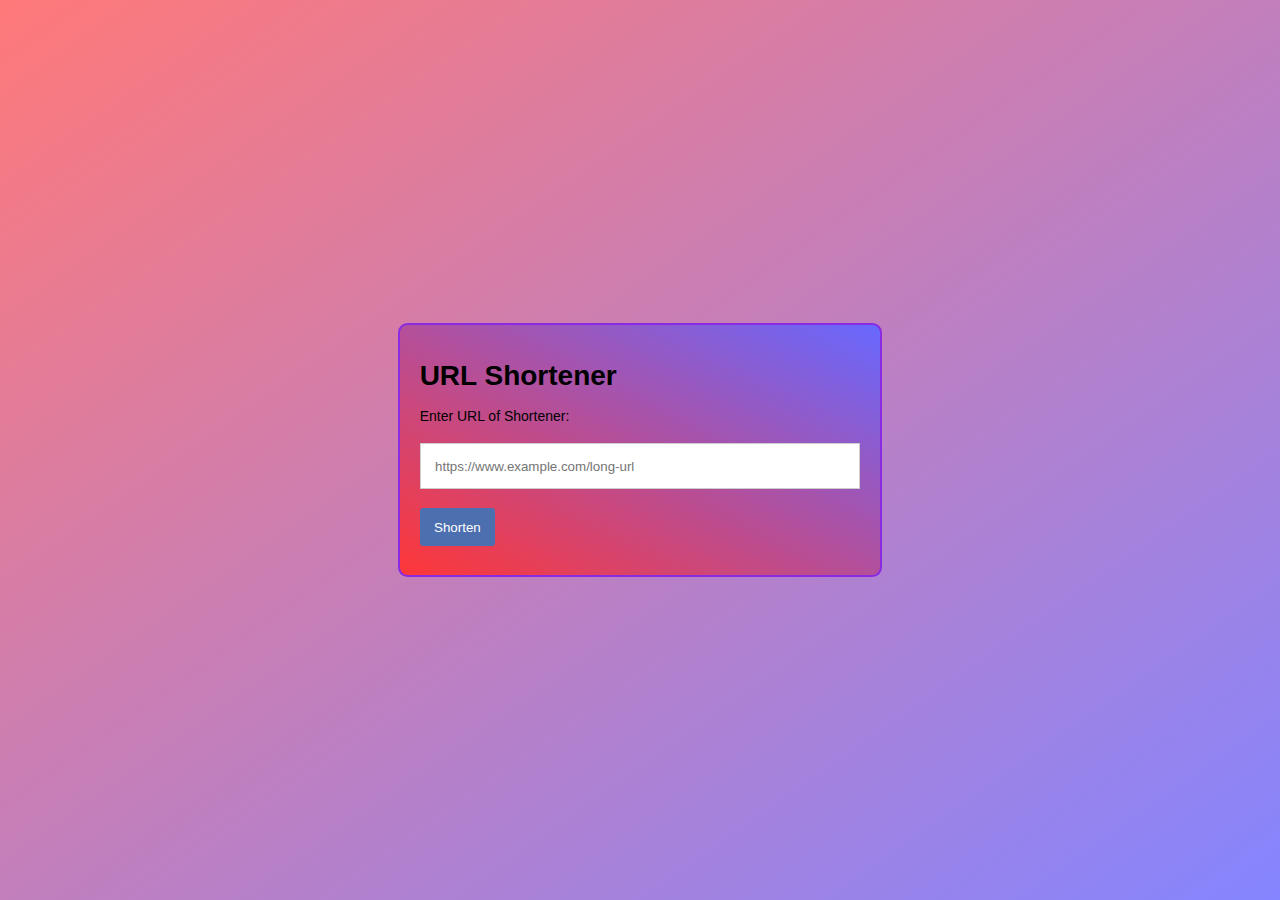
<file: url shorten/index.html>
<!DOCTYPE html>
<html lang="en">
<head>
    <meta charset="UTF-8">
    <meta name="viewport" content="width=device-width, initial-scale=1.0">
    <title>URL Shortener</title>
    <link rel="stylesheet" href="style.css">
</head>
<body>
    <div class="container">
        <h1>URL Shortener</h1>
        <label for="url">Enter URL of Shortener: </label>
        <input type="text" name="" id="url" placeholder="https://www.example.com/long-url">
        <button onclick="shortenURL()">Shorten</button>
        <div id="result"></div>
    </div>

    <script src="script.js"></script>
</body>
</html>
</file>
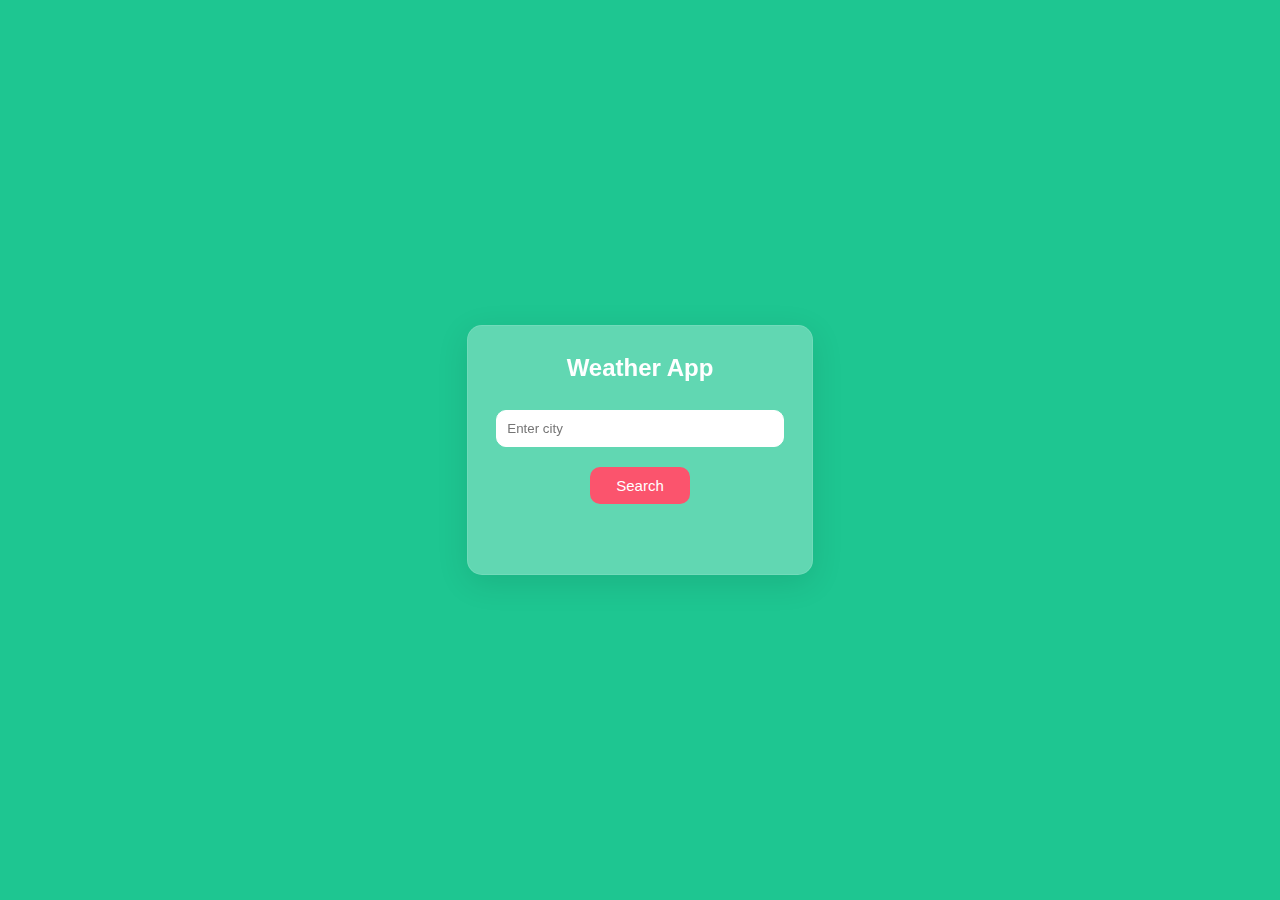
<file: WeatherApplication/index.html>
<!DOCTYPE html>
<html lang="en">
<head>
    <meta charset="UTF-8">
    <meta name="viewport" content="width=device-width, initial-scale=1.0">
    <title>Weather App</title>
    <link rel="stylesheet" href="style.css">
</head>
<body>
    <div id="weather-container">
        <h2>Weather App</h2>
        <input type="text" id="city" placeholder="Enter city">
        <button onclick="getWeather()">Search</button>

        <img id="weather-icon" alt="Weather Icon">

        <div id="temp-div"></div>

        <div id="weather-info"></div>

        <div id="hourly-forecast"></div>
    </div>
    <script src="script.js"></script> 
</body>
</html>
</file>
<file: url shorten/style.css>
* {
    margin: 0;
    padding: 0;
    box-sizing: border-box;
}
body {
    height: 100vh;
    font-family:Arial, Helvetica, sans-serif;
    font-size: 14px;
    padding: 20px;
    display: flex;
    justify-content: center;
    align-items: center;
    background: linear-gradient(to top left,#8585ff, #ff7878fd );
}

.container {
    background:linear-gradient(to top right,#ff3636fd, #6868ff ); 
    padding: 1.2rem;
    border-radius: .6rem;
    border: 2px solid blueviolet;
}
h1{
    margin: 1rem 0;
}
input {
    width: 100%;
    padding: .9rem;
    margin: 1.2rem 0;
    border: 1px solid #ccc;
}
button{
    background-color: #4c6faf;
    color: #fff;
    padding: .7rem .9rem;
    border: none;
    border-radius: .2rem;
    cursor: pointer;

}
button:hover {
    background-color: #3e518e;
}

#result{
    margin-top: 10px;
}
</file>
<file: WeatherApplication/style.css>
body {
    background: #1ec691;
    font-family: 'Segoe UI', Tahoma, Geneva, Verdana, sans-serif;
    display: flex;
    align-items: center;
    justify-content: center;
    height: 100vh;
    margin: 0;
}

#weather-container {
    background: rgba(255, 255, 255, 0.3);
    max-width: 400px;
    padding: 20px;
    border-radius: 15px;
    box-shadow: 0 8px 32px rgba(0, 0, 0, 0.1);
    backdrop-filter: blur(10px);
    border: 1px solid rgba(255, 255, 255, 0.1);
    text-align: center;
}

h2, label, p {
    color: #fff;
    margin: 8px 0;
}

input {
    width: calc(100% - 16px);
    padding: 10px;
    box-sizing: border-box;
    border-radius: 10px;
    border: 1px solid white;
    margin-top: 20px;
}

button {
    background: #fb546d;
    color: white;
    padding: 10px;
    border: none;
    border-radius: 10px;
    cursor: pointer;
    margin-top: 20px;
    width: 100px;
    font-size: 15px;
}

button:hover {
    background: #8b48d7;
}

#temp-div p {
    font-size: 60px;
    margin-top: -30px;
}

#weather-info {
    font-size: 20px;
}

#weather-icon {
    width: 200px;
    height: 200px;
    margin: 0 auto 10px; 
    margin-bottom: 0;
    display: none;
}

#hourly-forecast {
    margin-top: 50px;
    overflow-x: auto;
    white-space: nowrap;
    display: flex;
    justify-content: space-between;
}

.hourly-item {
    flex: 0 0 auto;
    width: 80px;
    display: flex;
    flex-direction: column;
    align-items: center;
    margin-right: 10px;
    color: white;
}

.hourly-item img {
    width: 30px;
    height: 30px;
    margin-bottom: 5px;
}

#hourly-heading {
    color: #fff;
    margin-top: 10px;
}
</file>
